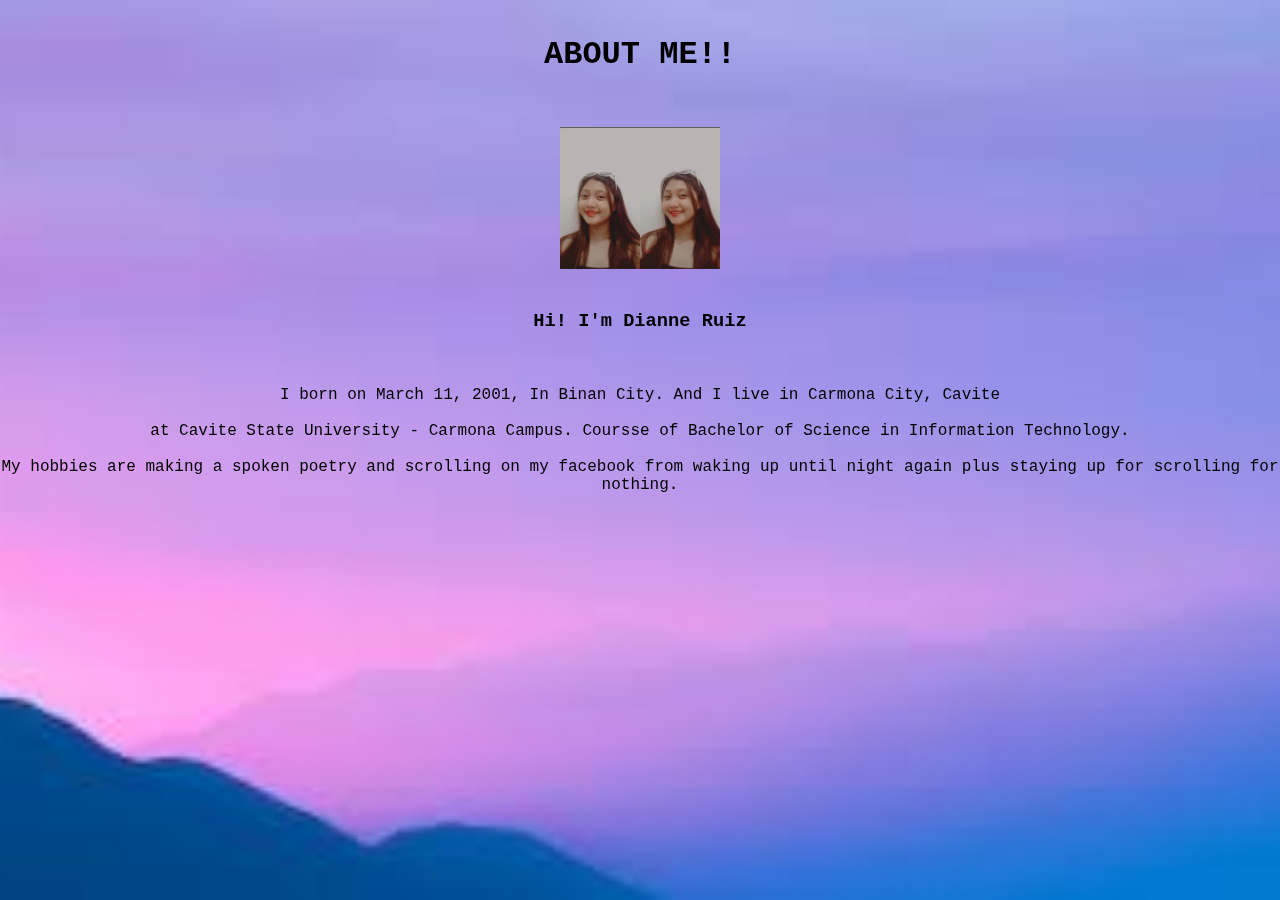
<file: Dianne/about.html>
<!DOCTYPE html>
<html lang="en">
<head>
    <meta charset="UTF-8">
    <meta name="viewport" content="width=device-width>, initial-scale=1.0">
        <link rel="stylesheet" href="style.css">
    <title>Document</title>
</head>
<body>
    <div class="about">
        <br><br>
        <h1>ABOUT ME!!</h1>
        <br><br><br>
        <img src="./ruiz.bg/yaaann.jpg" width="160px;">
        <br><br><br>
        <h3>Hi! I'm Dianne Ruiz</h3>
        <br><br><br>
        <p>I born on March 11, 2001, In Binan City. And I live in Carmona City, Cavite</p><br>
        <p>at Cavite State University - Carmona Campus. Coursse of Bachelor of Science in Information Technology.</p><br>
        <p>My hobbies are making a spoken poetry and scrolling on my facebook from waking up until night again plus staying up for scrolling for nothing.</p>
        
        
    </div>
</body>
</html>
</file>
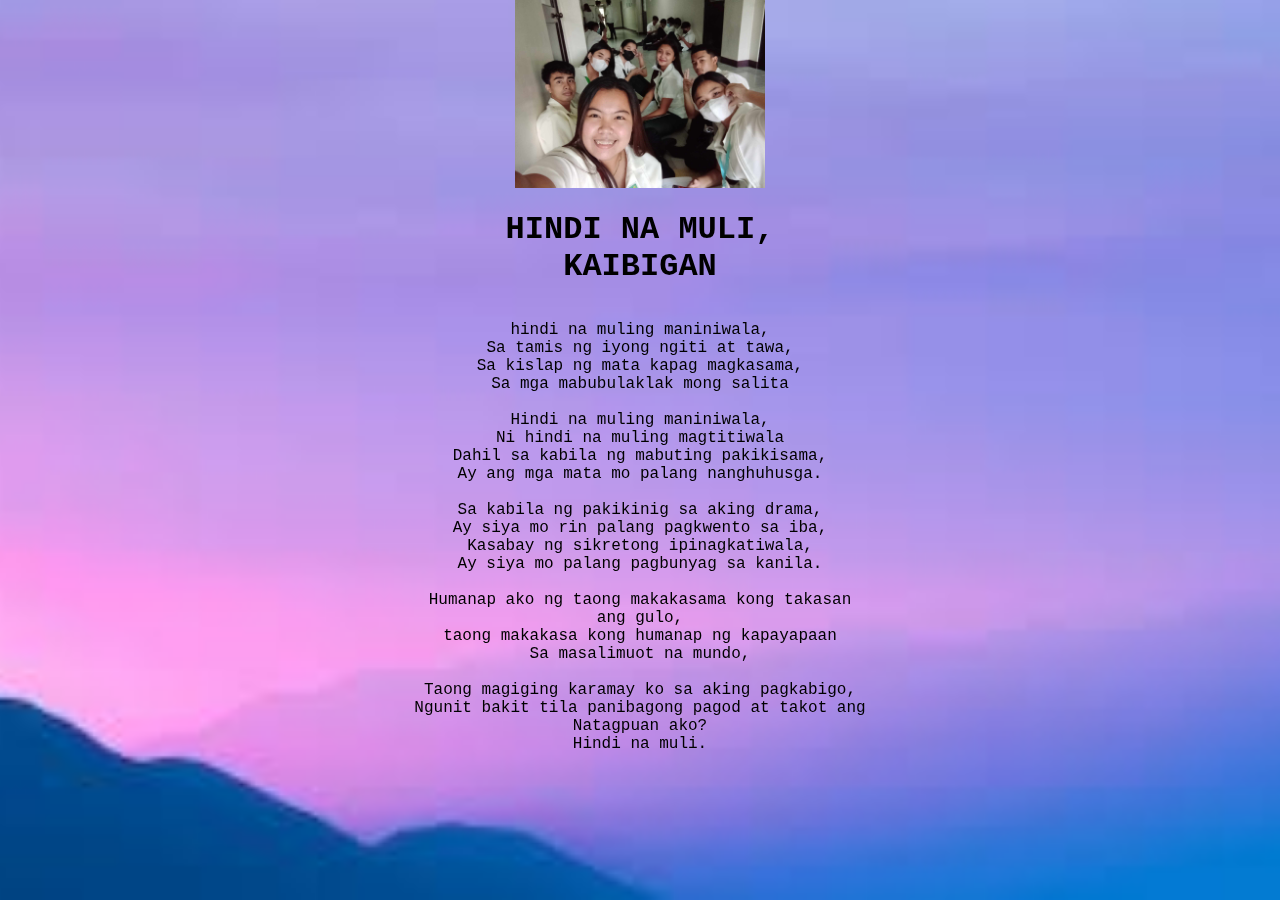
<file: Dianne/click.html>
<!DOCTYPE html>
<html lang="en">
<head>
    <meta charset="UTF-8">
    <meta name="viewport" content="width=device-width, initial-scale=1.0">
    <link rel="stylesheet" href="style.css">
    <title>Document</title>
</head>
<body>
    <div class="here">
        <img src="./ruiz.bg/yan23.jpg" width="250px;"><br><br>
        <h1>HINDI NA MULI,</h1>
        <h1>KAIBIGAN</h1><br><br>
        <p>hindi na muling maniniwala,</p>
        <p>Sa tamis ng iyong ngiti at tawa,</p>
        <p>Sa kislap ng mata kapag magkasama,</p>
        <p>Sa mga mabubulaklak mong salita</p><br>
        <p>Hindi na muling maniniwala,</p>
        <p>Ni hindi na muling magtitiwala</p>
        <p>Dahil sa kabila ng mabuting pakikisama,</p>
        <p>Ay ang mga mata mo palang nanghuhusga.</p><br>
        <p>Sa kabila ng pakikinig sa aking drama,</p>
        <p>Ay siya mo rin palang pagkwento sa iba,</p>
        <p>Kasabay ng sikretong ipinagkatiwala,</p>
        <p>Ay siya mo palang pagbunyag sa kanila.</p><br>
        <p>Humanap ako ng taong makakasama kong takasan</p>
        <p>ang gulo,</p>
        <p>taong makakasa kong humanap ng kapayapaan</p>
        <p>Sa masalimuot na mundo,</p><br>
        <p>Taong magiging karamay ko sa aking pagkabigo,</p>
        <p>Ngunit bakit tila panibagong pagod at takot ang</p>
        <p>Natagpuan ako?</p>
        <p>Hindi na muli.</p>

    </div>
</body>
</html>
</file>
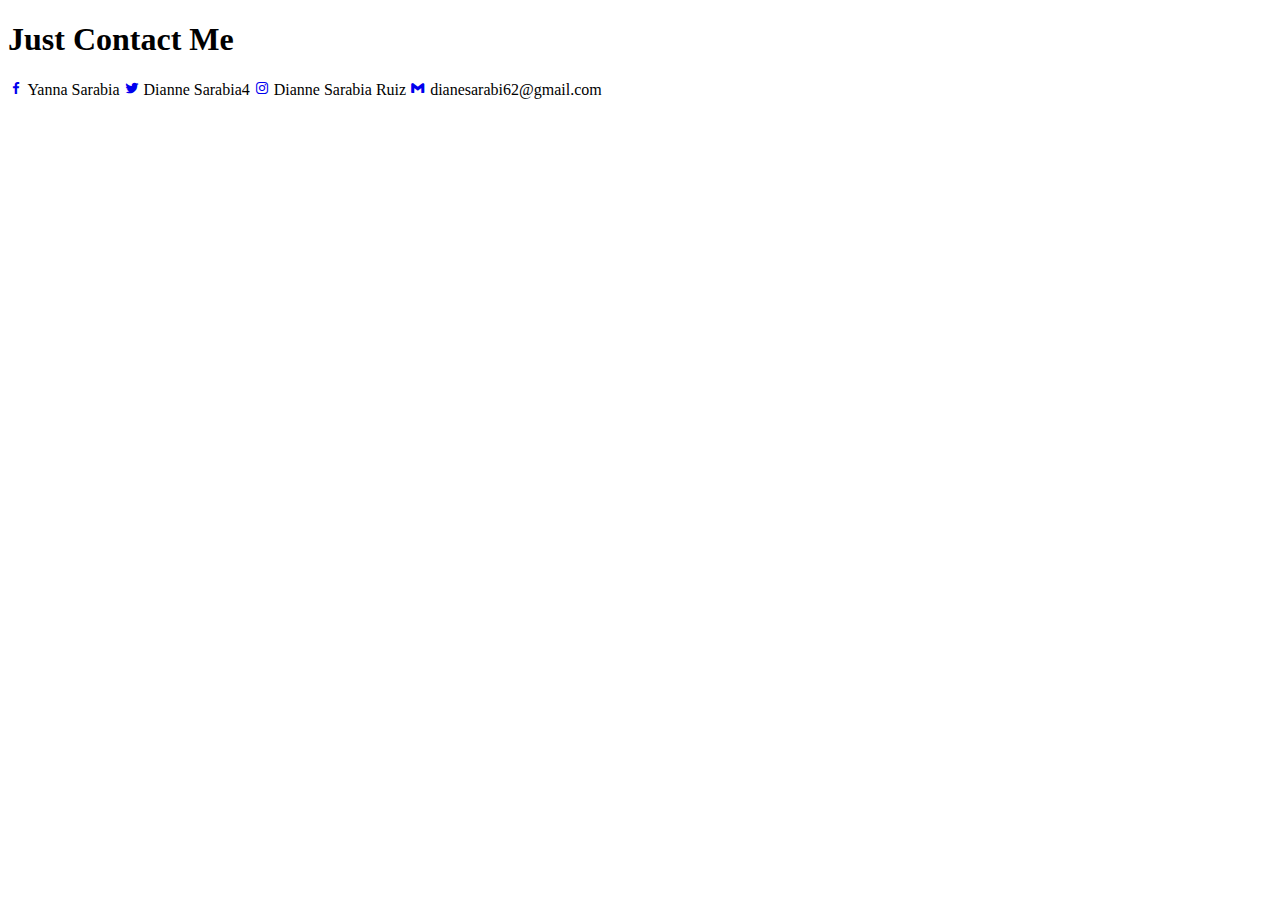
<file: Dianne/contact.html>
<!DOCTYPE html>
<html lang="en">
<head>
    <meta charset="UTF-8">
    <meta name="viewport" content="width=device-width, initial-scale=1.0">
    <title>My Portfolio</title>
    <link rel="stylesheet" href="C:\Users\USER\Desktop\Rosales\style.css">
    <link href='https://unpkg.com/boxicons@2.1.4/css/boxicons.min.css' rel='stylesheet'>
</head>
<body>
    <section class="home">
        <div class="home-sci">
            <h1>Just Contact Me</h1>

        <a href="https://web.facebook.com/diannecute03"><i class='bx bxl-facebook'></i></a>
       <span>Yanna Sarabia</span>
       <a href="https://l.facebook.com/l.php?u=https%3A%2F%2Ftwitter.com%2Fdianne_sarabia4%3Ft%3DlLIe0gga30Dfh3er43BkVQ%26s%3D09%26fbclid%3DIwAR3UBbzEmfmfW16nHhbyfJAphQYc8haZuaIeP3XddFaVWJnUTapqFenBNkI&h=AT2Fg8Hot3kiXGV1jCWI4L-SE1op4gHoYGu1XN__zPUqm9X3fMZbWejas4V1261nD5KAMIAkc7yuR2xkaLBRFvll-8MyyMrulsNbReIAMQcFGg-5k-oeeMa3fXeFB7vQe1eicLoajDtaiXi_RbNi_A"><i class='bx bxl-twitter'></i></a>
       <span>Dianne Sarabia4</span>
       <a href="https://l.facebook.com/l.php?u=https%3A%2F%2Finstagram.com%2Fyannnnnaaa03%3Figshid%3DMzNlNGNkZWQ4Mg%253D%253D%26fbclid%3DIwAR2HkWl-5WbV-P5-F5-gHLLfrnSXnrEWW7rZ9ldWtX-XDM2Gdqa7aTWQhjI&h=AT2Fg8Hot3kiXGV1jCWI4L-SE1op4gHoYGu1XN__zPUqm9X3fMZbWejas4V1261nD5KAMIAkc7yuR2xkaLBRFvll-8MyyMrulsNbReIAMQcFGg-5k-oeeMa3fXeFB7vQe1eicLoajDtaiXi_RbNi_A"><i class='bx bxl-instagram'></i></a>
       <span2>Dianne Sarabia Ruiz</span2>
       <a href="https://accounts.google.com/SignOutOptions?hl=fil&continue=https://mail.google.com&service=mail&ec=GBRAFw"><i class='bx bxl-gmail'></i></a>
       <span3>dianesarabi62@gmail.com</span3>
</body>
</html>
</file>
<file: Dianne/style.css>
*{
    margin: 0;
    padding: 0;
}

.main{
    background-image: url(ruiz.bg/bgg.jpg);
    width: auto;
    background-position: center;
    background-size: cover;
    height: 100vh;
}

.navbar{
    width: 1200px;
    height: 75px;
    margin: auto;
}

.icon{
    width: 200px;
    float: left;
    height: 70px;
}

.logo{
    color: #2600ff;
    font-size: 30px;
    font-family: 'Courier New', Courier, monospace;
    padding-left: 20px;
    float: left;
    padding-top: 30px;
    margin-top: 5px
}

.menu{
    width: 400px;
    float: left;
    height: 70px;
    
}

ul{
    float: left;
    display: flex;
    justify-content: center;
    align-items: center;
}

ul li{
    list-style: none;
    margin-left: 62px;
    margin-top: 27px;
    font-size: 14px;
}

ul li a{
    text-decoration: none;
    color: hwb(0 2% 73%);
    font-family: 'Times New Roman', Times, serif;
    font-weight: bold;
    transition: 0.4s ease-in-out;
}

ul li a:hover{
    color: #0099ff;
}
.content{
    width:1200px;
    height: auto;
    margin: auto;
    color: rgb(107, 6, 53);
    position: relative;
}

.content .par{
    padding-left: 20px;
    padding-bottom:20px;
    font-family: Times;
    letter-spacing: 1.2px;
    line-height: 30px;
}

.content h1{
    font-family: 'Trebuchet MS';
    font-size: 50px;
    padding-left: 20px;
    margin-top: 9%;
    letter-spacing: 2px;
}

.content .cn{
    width: 160px;
    height: 40px;
    background: hwb(187 3% 38%);
    border: none;
    margin-bottom: 10px;
    margin-left: 20px;
    font-size: 18px;
    border-radius: 10px;
    cursor: pointer;
    transition: .4s ease;
    
}

.content .cn a{
    text-decoration: none;
    color: hsl(276, 95%, 25%);
    transition: .3s ease;
}

.cn:hover{
    background-color: #eb0d7c;
}

.content span{
    color: #ff7200;
    font-size: 65px
}


.home {
    background: url(./ruiz.bg/yaaann.jpg);
    background-size: cover;
    background-position: right;
    height: 100vh;  
}

.home-sci a::before{
    content: '';
    position: absolute;
    width: 100;
    height: 100;
    background: linear-gradient(45deg,#f06,#3cf,#f06);
    border-radius: 50%;
    z-index: -1 ;
    transition: .5s ease;
}
.home-sci a::after{
    content: '';
    position: absolute;
    width: 100;
    height: 100;
    background-color: #3bb3eb;
    border-radius: 50%;
    transform: scale(.88);
    z-index: -1 ;
    transition: .5s ease;
}
.about {
    background-image: url('ruiz.bg/na.jpg');
    background-size: cover;
    background-position: center;
    position: fixed;
    top: 70;
    left: 0;
    width: 100%;
    height: 100%;
    text-align: center;
    color:black;
    font-family: 'Courier New', Courier, monospace;
}
.here {
    background-image: url('ruiz.bg/na.jpg');
    background-size: cover;
    background-position: center;
    position: fixed;
    top: 70;
    right: 0;
    width: 100%;
    height: 100%;
    text-align: center;
    color: black;
    font-family: 'Courier New', Courier, monospace;
}
.portfolio {
    background-color: rgb(134, 6, 57);
    text-align: center;
}
</file>
